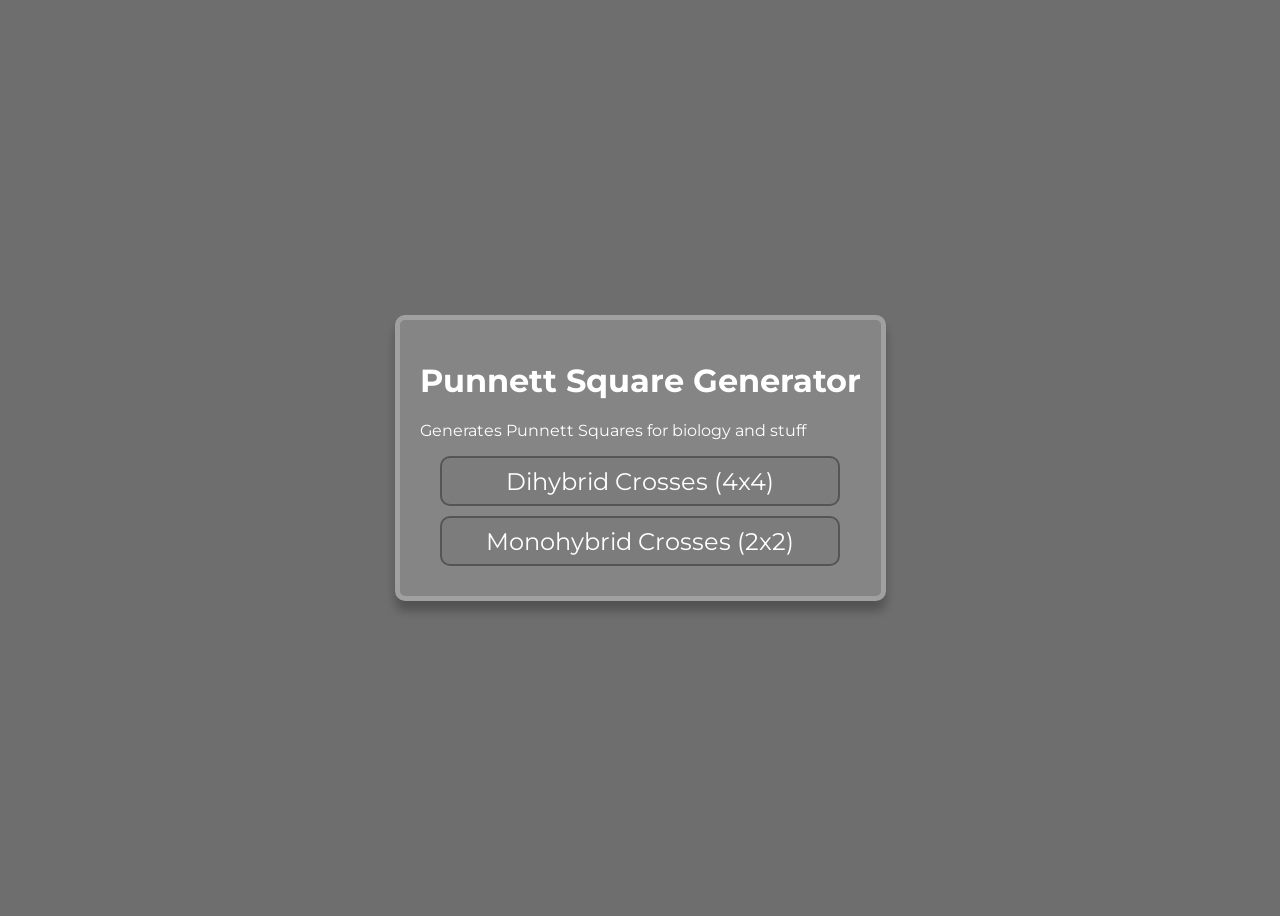
<file: index.html>
<html>
  <head>
    <title>DNA Biology Tool</title>
    <link rel="stylesheet" href="style.css">
    <meta name="viewport" content="width=device-width, initial-scale=1.0">
    <link rel="preconnect" href="https://fonts.googleapis.com">
    <link rel="preconnect" href="https://fonts.gstatic.com" crossorigin>
    <link href="https://fonts.googleapis.com/css2?family=Montserrat:ital,wght@0,100..900;1,100..900&display=swap" rel="stylesheet">
  </head>
  <body>
    <script src="js/index.js"></script>
    <div class="mainbox">
          <h1>Punnett Square Generator</h1>
          <p>
            Generates Punnett Squares for biology and stuff
          </p>
        <button class="buttonthing" id="dihybrid" style="width: 100%;">
            Dihybrid Crosses (4x4)
        </button>
        <button class="buttonthing" id="monohybrid" style="width: 100%;">
            Monohybrid Crosses (2x2)
        </button>
    </div>
  </body>
</html>
</file>
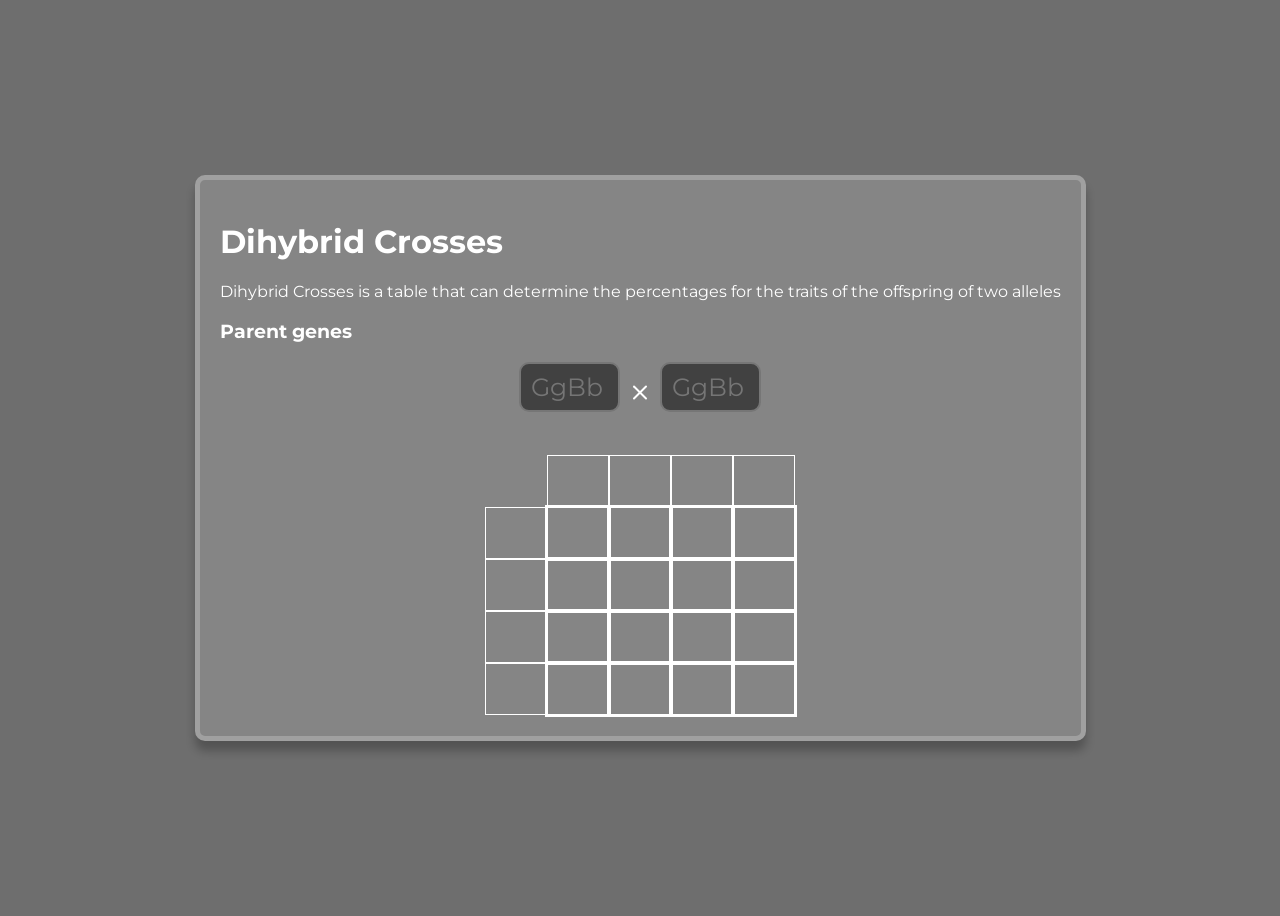
<file: dihybrid.html>
<html>
  <head>
    <title>Dihybrid Crosses</title>
    <link rel="stylesheet" href="style.css">
    <meta name="viewport" content="width=device-width, initial-scale=1.0">
    <link rel="preconnect" href="https://fonts.googleapis.com">
    <link rel="preconnect" href="https://fonts.gstatic.com" crossorigin>
    <link href="https://fonts.googleapis.com/css2?family=Montserrat:ital,wght@0,100..900;1,100..900&display=swap" rel="stylesheet">
  </head>
  <body>
    <script src="js/monohybrid.js"></script>
    <div class="mainbox">
        <h1>Dihybrid Crosses</h1>
        <p>
        Dihybrid Crosses is a table that can determine the percentages for the traits of the offspring of two alleles
        </p>

        <h3>Parent genes</h3>
        <div style="display: flex; width: 100%; justify-content: center;">
            <input style="width: 12%;" class="line" id="parent1" maxlength="4" placeholder="GgBb"/>
            <img style="margin: 1%; text-align: center; justify-content: center; filter: brightness(0) invert(1);" src="assets/x.svg">
            <input style="width: 12%;" class="line" id="parent2" maxlength="4" placeholder="GgBb"/>
        </div>

        <div style="width: 100%; display: flex; justify-content: center; margin-top: 5%;">
            <table class="cross">
                <tr>
                    <th class="empty"></th>

                    <th id="top-1"></th>
                    <th id="top-2"></th>
                    <th id="top-3"></th>
                    <th id="top-4"></th>
                </tr>
                <tr>
                    <th id="side-1"></th>

                    <td id="main-1-1"></td>
                    <td id="main-2-1"></td>
                    <td id="main-3-1"></td>
                    <td id="main-4-1"></td>
                </tr>
                <tr>
                    <th id="side-2"></th>

                    <td id="main-1-2"></td>
                    <td id="main-2-2"></td>
                    <td id="main-3-2"></td>
                    <td id="main-4-2"></td>
                </tr>
                <tr>
                    <th id="side-3"></th>

                    <td id="main-1-3"></td>
                    <td id="main-2-3"></td>
                    <td id="main-3-3"></td>
                    <td id="main-4-3"></td>
                </tr>
                <tr>
                    <th id="side-4"></th>

                    <td id="main-1-4"></td>
                    <td id="main-2-4"></td>
                    <td id="main-3-4"></td>
                    <td id="main-4-4"></td>
                </tr>
            </table>
        </div>
    </div>
  </body>
</html>
</file>
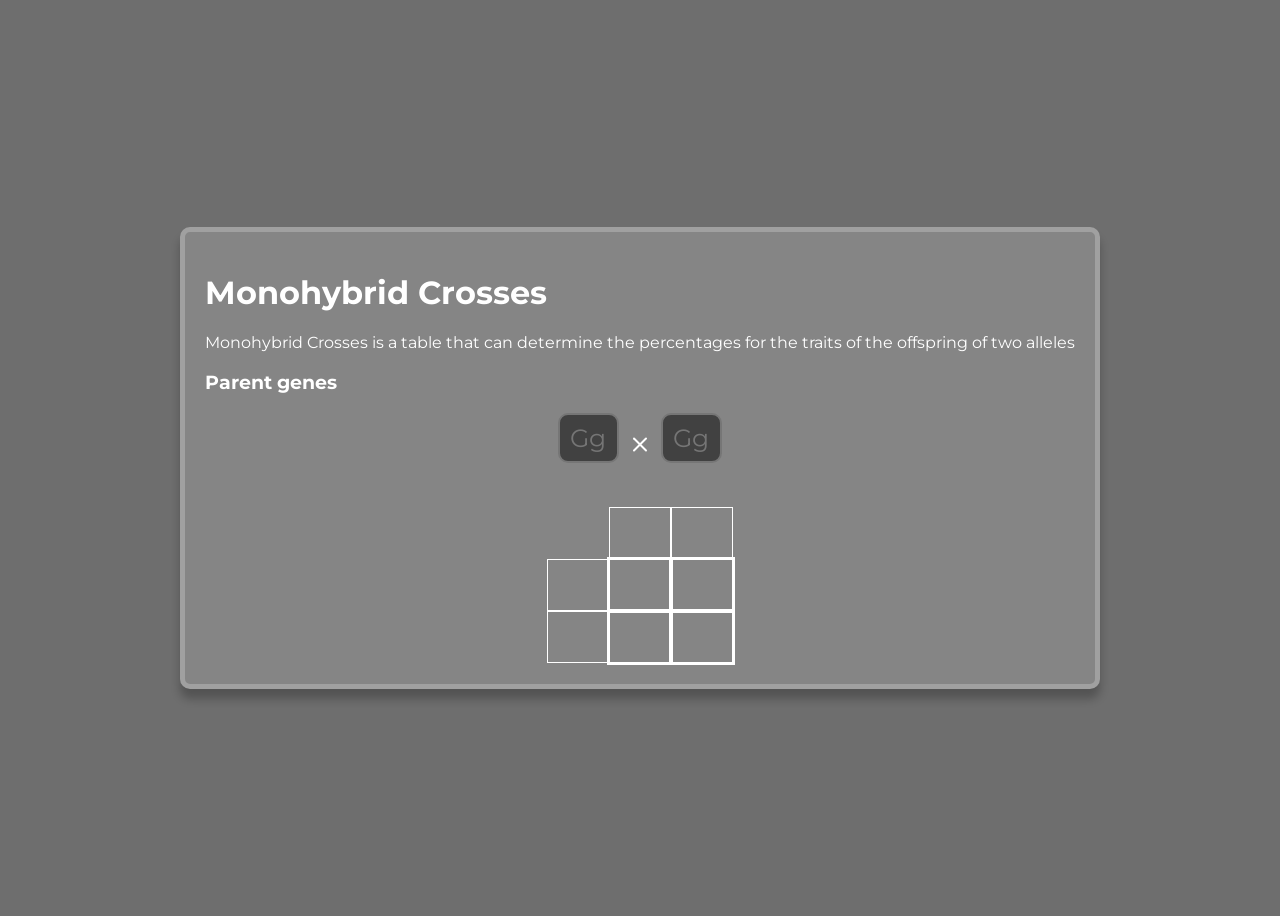
<file: monohybrid.html>
<html>
  <head>
    <title>Monohybrid Crosses</title>
    <link rel="stylesheet" href="style.css">
    <meta name="viewport" content="width=device-width, initial-scale=1.0">
    <link rel="preconnect" href="https://fonts.googleapis.com">
    <link rel="preconnect" href="https://fonts.gstatic.com" crossorigin>
    <link href="https://fonts.googleapis.com/css2?family=Montserrat:ital,wght@0,100..900;1,100..900&display=swap" rel="stylesheet">
  </head>
  <body>
    <script src="js/monohybrid.js"></script>
    <div class="mainbox">
        <h1>Monohybrid Crosses</h1>
        <p>
        Monohybrid Crosses is a table that can determine the percentages for the traits of the offspring of two alleles
        </p>

        <h3>Parent genes</h3>
        <div style="display: flex; width: 100%; justify-content: center;">
            <input style="width: 7%;" class="line" id="parent1" maxlength="2" placeholder="Gg"/>
            <img style="margin: 1%; text-align: center; justify-content: center; filter: brightness(0) invert(1);" src="assets/x.svg">
            <input style="width: 7%;" class="line" id="parent2" maxlength="2" placeholder="Gg"/>
        </div>

        <div style="width: 100%; display: flex; justify-content: center; margin-top: 5%;">
            <table class="cross">
                <tr>
                    <th class="empty"></th>

                    <th id="top-1"></th>
                    <th id="top-2"></th>
                </tr>
                <tr>
                    <th id="side-1"></th>

                    <td id="main-1"></td>
                    <td id="main-2"></td>
                </tr>
                <tr>
                    <th id="side-2"></th>

                    <td id="main-3"></td>
                    <td id="main-4"></td>
                </tr>
            </table>
        </div>
    </div>
  </body>
</html>
</file>
<file: style.css>
* {
    font-family: "Montserrat", sans-serif;
    color: white;
}

body {
    display: flex;
    height: 100vh;
    align-items: center;
    justify-content: center;
    background-color: rgb(110, 110, 110);
}

div.mainbox {
    background-color: #858585;
    border-color: #a0a0a0;
    border-radius: 10px;
    border-width: 5px;
    border-style: solid;
    min-width: 300px;           /* optional lower limit */
    max-width: 90vw;            /* never exceed 90% of viewport width */
    min-height: 40px;
    padding: 20px;
    box-shadow: 0px 10px 10px rgba(0, 0, 0, 0.247);
    box-sizing: border-box;
}


input.line {
    background-color: #414141;
    outline: none;
    border-style: solid;
    border-radius: 10px;
    width: 100%;
    height: 50px;
    font-size: 25px;
    padding-left: 10px;
    padding-right: 10px;
}

.inputheader {
    margin: 5px;
}

p.context {
    font-size: 13px;
    color:#e2e2e2
}

button.buttonthing {
    background-color: #7c7c7c;
    outline: none;
    border-style: solid;
    border-radius: 10px;
    border-color: #555555;
    max-width: 400px;
    min-height: 50px;
    font-size: 1.5rem;
    padding: 0 10px;
    transition: background-color 0.25s ease, transform 0.25s ease;
    box-sizing: border-box;
    cursor: pointer;
    display: block;
    margin: 10px auto;
}

button.buttonthing:hover {
    background-color: #8f8f8f;
}

button.buttonthing:active {
    transform: scale(0.99);
    background-color: #636363;
}


button.button {
    background-color: #7c7c7c;
    outline: none;
    border-style: solid;
    border-radius: 10px;
    border-color: #555555;
    height: 50px;
    padding-left: 10px;
    padding-right: 10px;
    transition: background-color 0.25s ease, transform 0.25s ease;
}

button.button:hover {
    background-color: #8f8f8f;
}

button.button:active {
    transform: scale(0.99);
    background-color: #636363;
}

table.cross {
    gap: 0;
}

table.cross th {
    outline-width: 1px;
    outline-style: solid;
    outline-color: white;

    font-size: 40px;
    font-weight: normal;
    width: 50px;
    height: 50px;
    padding: 5px;
}

table.cross th.empty {
    outline: none;
    width: 50px;
}

table.cross td {
    outline-width: 3px;
    outline-style: solid;
    outline-color: white;

    font-size: 40px;
    font-weight: normal;
    width: 50px;
    height: 50px;
    padding: 5px;
}
</file>
